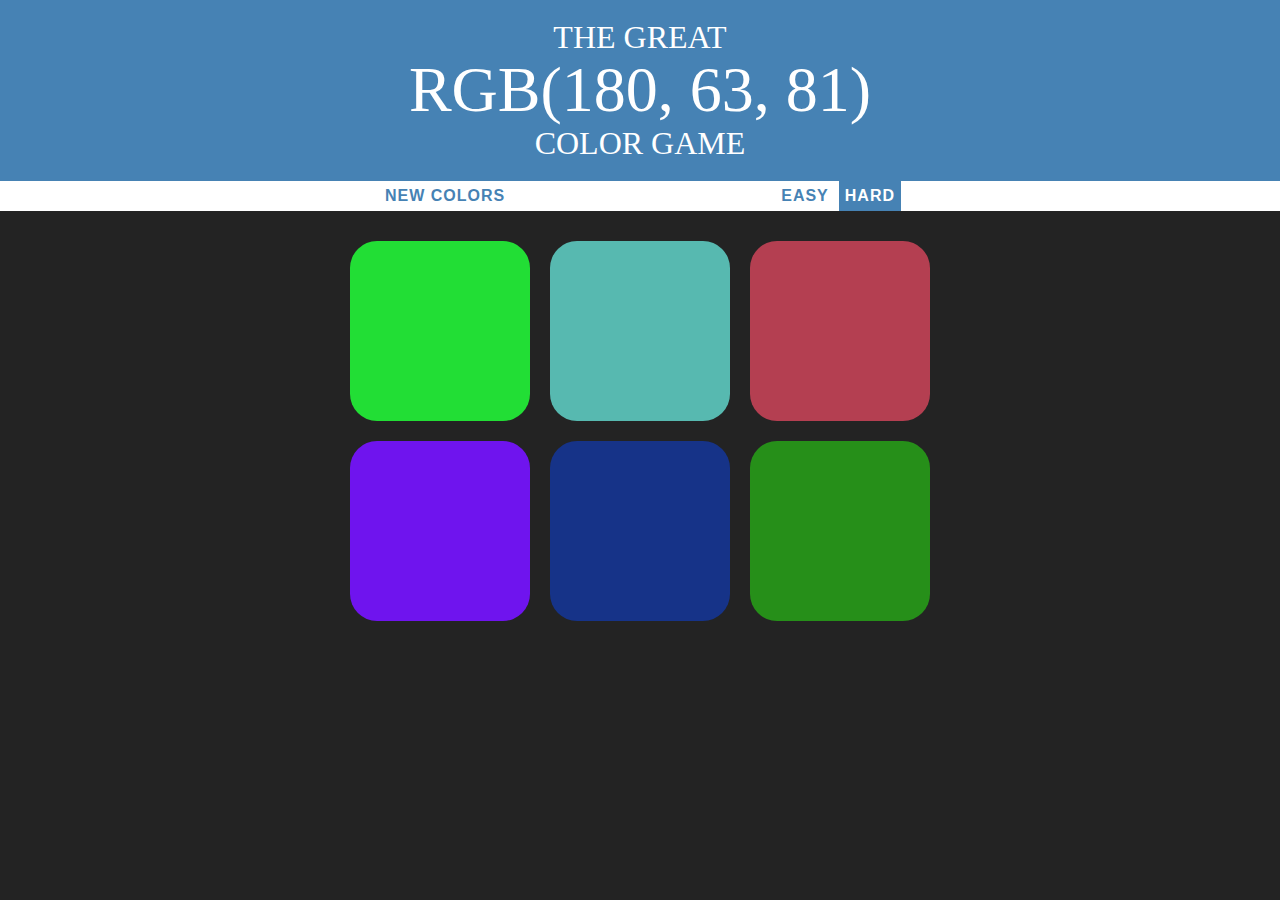
<file: index.html>
<!DOCTYPE html>
<html>
<head>
	<title>Color Game</title>
	<link rel="stylesheet" type="text/css" href="assets/css/colorGame.css">
</head>
<body>
<h1>
	The Great 
	<br>
	<span id="colorDisplay">RGB</span> 
	<br>
	Color Game
</h1>

<div id="stripe">
	<button id="reset">New Colors</button>
	<span id="message"></span>
	<button class="mode">Easy</button>
	<button class="mode selected">Hard</button>
</div>

	<div id="container">
		<div class="square"></div>
		<div class="square"></div>
		<div class="square"></div>
		<div class="square"></div>
		<div class="square"></div>
		<div class="square"></div>
	</div>

<script type="text/javascript" src="assets/js/colorGame.js"></script>
</body>
</html>
</file>
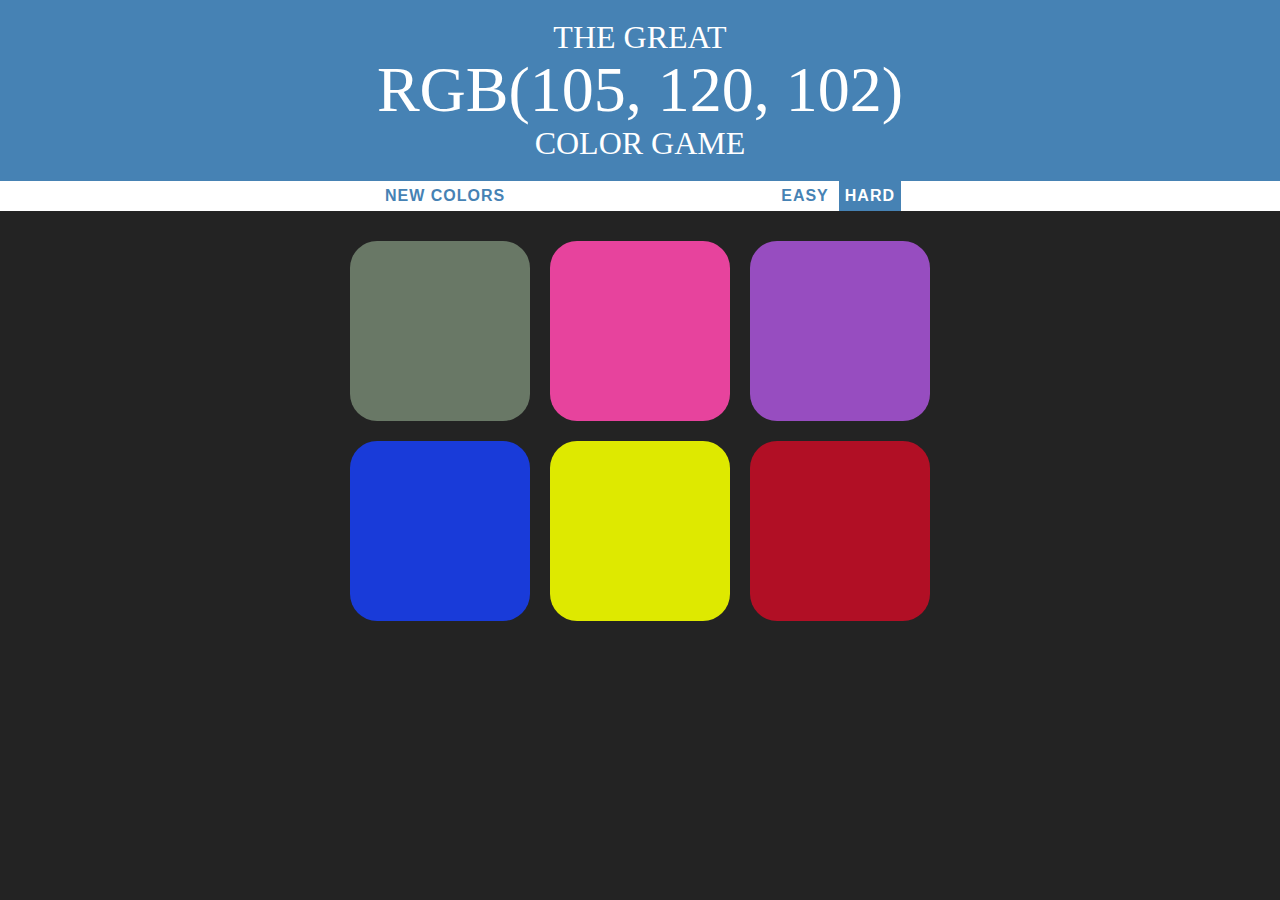
<file: colorGame.html>
<!DOCTYPE html>
<html>
<head>
	<title>Color Game</title>
	<link rel="stylesheet" type="text/css" href="assets/css/colorGame.css">
</head>
<body>
<h1>
	The Great 
	<br>
	<span id="colorDisplay">RGB</span> 
	<br>
	Color Game
</h1>

<div id="stripe">
	<button id="reset">New Colors</button>
	<span id="message"></span>
	<button class="mode">Easy</button>
	<button class="mode selected">Hard</button>
</div>

	<div id="container">
		<div class="square"></div>
		<div class="square"></div>
		<div class="square"></div>
		<div class="square"></div>
		<div class="square"></div>
		<div class="square"></div>
	</div>

<script type="text/javascript" src="assets/js/colorGame.js"></script>
</body>
</html>
</file>
<file: assets/css/colorGame.css>
body {
	background-color: #232323;
	margin: 0;
	font-family: "Montserrat", "Avenir";
}

h1 {
	text-align: center;
	line-height: 1.1;
	font-weight: normal;
	color: white;
	background: steelblue;
	margin: 0;
	text-transform: uppercase;
	padding: 20px 0;
}

button {
	border: none;
	background: none;
	text-transform: uppercase;
	height: 100%;
	font-weight: 700;
	color: steelblue;
	letter-spacing: 1px;
	font-size: inherit;
	transition: all 0.3s;
	-webkit-transition: all 0.3s;
	-moz-transition: all 0.3s;
	outline: none;
}

button:hover {
	color: white;
	background: steelblue;
}

.selected {
	color: white;
	background: steelblue;
}

.square {
	width: 30%;
	background: purple;
	padding-bottom: 30%;
	float: left;
	margin: 1.66%;
	border-radius: 15%;
	transition: background 0.6s;
	-webkit-transition: background 0.6s;
	-moz-transition: background 0.6s;
}

#container {
	margin: 20px auto;
	max-width: 600px;
}

#colorDisplay {
	font-size: 200%;
}

#message {
	display: inline-block;
	width: 20%;
}

#stripe {
	background: white;
	height: 30px;
	text-align: center;
	color: black;
}
</file>
